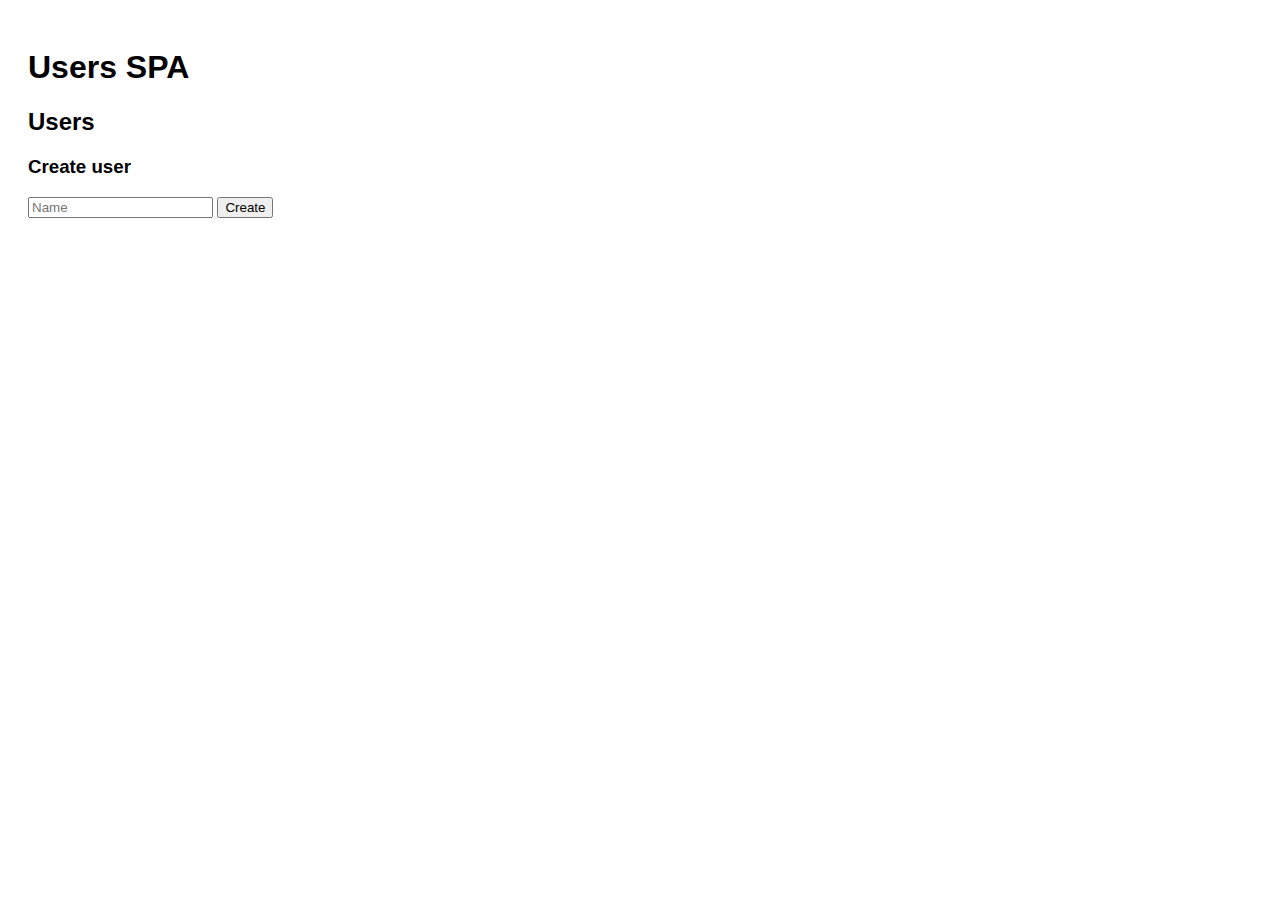
<file: index.html>
<!DOCTYPE html>
<html>

<head>
  <meta charset="utf-8" />
  <title>Users SPA</title>
  <style>
    body {
      font-family: sans-serif;
      padding: 20px;
    }

    .user {
      margin-bottom: 5px;
    }

    .user span {
      margin-right: 10px;
    }
  </style>
</head>

<body>

  <h1>Users SPA</h1>

  <div id="app"></div>

  <script src="script.js"></script>
</body>

</html>
</file>
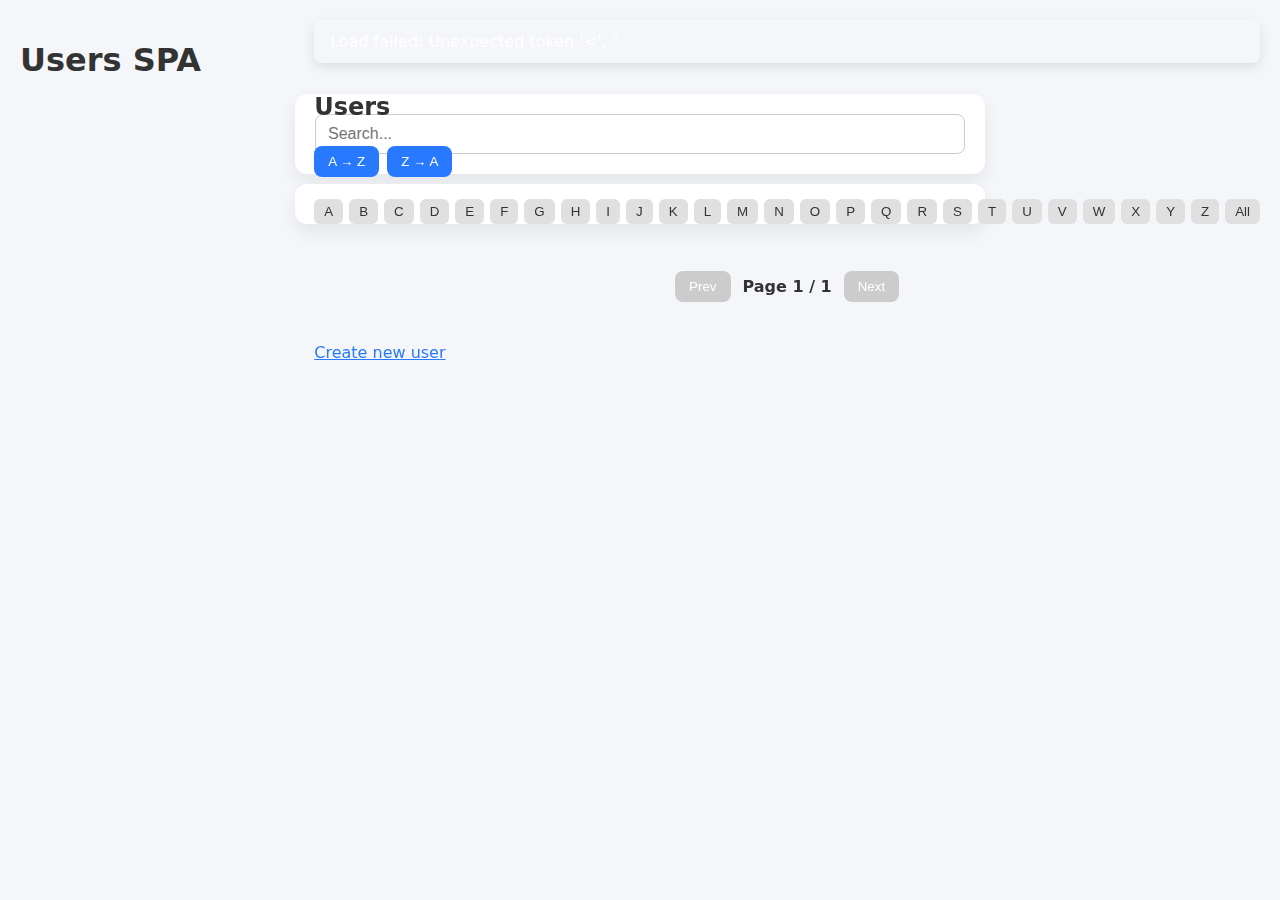
<file: public/index.html>
<!DOCTYPE html>
<html lang="en">

<head>
  <meta charset="UTF-8">
  <meta name="viewport" content="width=device-width,initial-scale=1,shrink-to-fit=no">
  <title>Users SPA</title>
  <link rel="stylesheet" href="./css/styles.css">
</head>

<body>

  <h1>Users SPA</h1>

  <div id="searchWrapper">
    <input id="searchInput" placeholder="Search..." />
  </div>

  <div id="app"></div>

  <script type="module" src="./js/main.js"></script>
</body>

</html>
</file>
<file: public/css/styles.css>
/* ---------- Base Styles ---------- */

body {
    margin: 0;
    padding: 20px;
    font-family: system-ui, -apple-system, BlinkMacSystemFont, "Segoe UI",
        Oxygen, Ubuntu, Cantarell, Helvetica Neue, Arial, sans-serif;
    background: #f5f6fa;
    color: #333;
}

h1,
h2 {
    margin-bottom: 15px;
}

#app, #searchWrapper  {
    background: #fff;
    padding: 20px;
    border-radius: 12px;
    max-width: 650px;
    margin: 0 auto;
    margin-bottom: 10px;
    box-shadow: 0 8px 18px rgba(0, 0, 0, 0.07);
}

/* ---------- Inputs ---------- */

input {
    width: 100%;
    padding: 10px 12px;
    margin-bottom: 10px;
    border: 1px solid #ccc;
    border-radius: 8px;
    font-size: 16px;
    outline: none;
    transition: border-color 0.2s;
    box-sizing: border-box;
}

#editInput, #searchInput {
    margin-bottom: 0;
}

input:focus {
    border-color: #2979ff;
}

/* ---------- Error highlight ---------- */

input.error {
    border-color: #d32f2f;
    background: #ffebee;
}

/* ---------- Buttons ---------- */

.buttons {
    display: flex;
    gap: 8px;
}

#usersList .buttons {
    margin-left: 8px;
}

button {
    padding: 8px 14px;
    border: none;
    background: #2979ff;
    color: white;
    border-radius: 8px;
    cursor: pointer;
    transition: background 0.2s;
}

button:hover {
    background: #1565d8;
}

button:disabled {
    background: #cccccc;
    cursor: not-allowed;
}

a {
    color: #2979ff;
}

/* ---------- User Items ---------- */

.user {
    display: flex;
    justify-content: space-between;
    align-items: center;
    padding: 10px 12px;
    background: #fafafa;
    border: 1px solid #e3e4e8;
    border-radius: 8px;
    margin-bottom: 8px;
}

.user a {
    font-weight: 600;
}

/* ---------- Letters Filter ---------- */

.letters {
    display: flex;
    flex-wrap: wrap;
    gap: 6px;
    margin: 12px 0;
}

.letters button {
    padding: 5px 10px;
    border-radius: 6px;
    background: #e0e0e0;
    color: #333;
}

.letters button:hover {
    background: #ccc;
}

/* ---------- Pagination ---------- */

.pagination {
    margin: 15px 0;
    display: flex;
    justify-content: center;
    gap: 12px;
    align-items: center;
}

.pagination span {
    font-weight: 600;
}

/* ---------- Notifications ---------- */

.notifications {
    position: fixed;
    top: 20px;
    right: 20px;
    display: flex;
    flex-direction: column;
    gap: 10px;
    z-index: 1000;
}

.notification {
    padding: 12px 16px;
    border-radius: 8px;
    color: white;
    font-weight: 500;
    box-shadow: 0 4px 12px rgba(0, 0, 0, 0.1);
    animation: fadeIn 0.3s ease;
}

.notification.success {
    background: #2e7d32;
}

.notification.error {
    background: #c62828;
}

.notification.info {
    background: #1565c0;
}

/* ---------- Animations ---------- */

@keyframes fadeIn {
    from {
        opacity: 0;
        transform: translateY(-8px);
    }

    to {
        opacity: 1;
        transform: translateY(0);
    }
}
</file>
